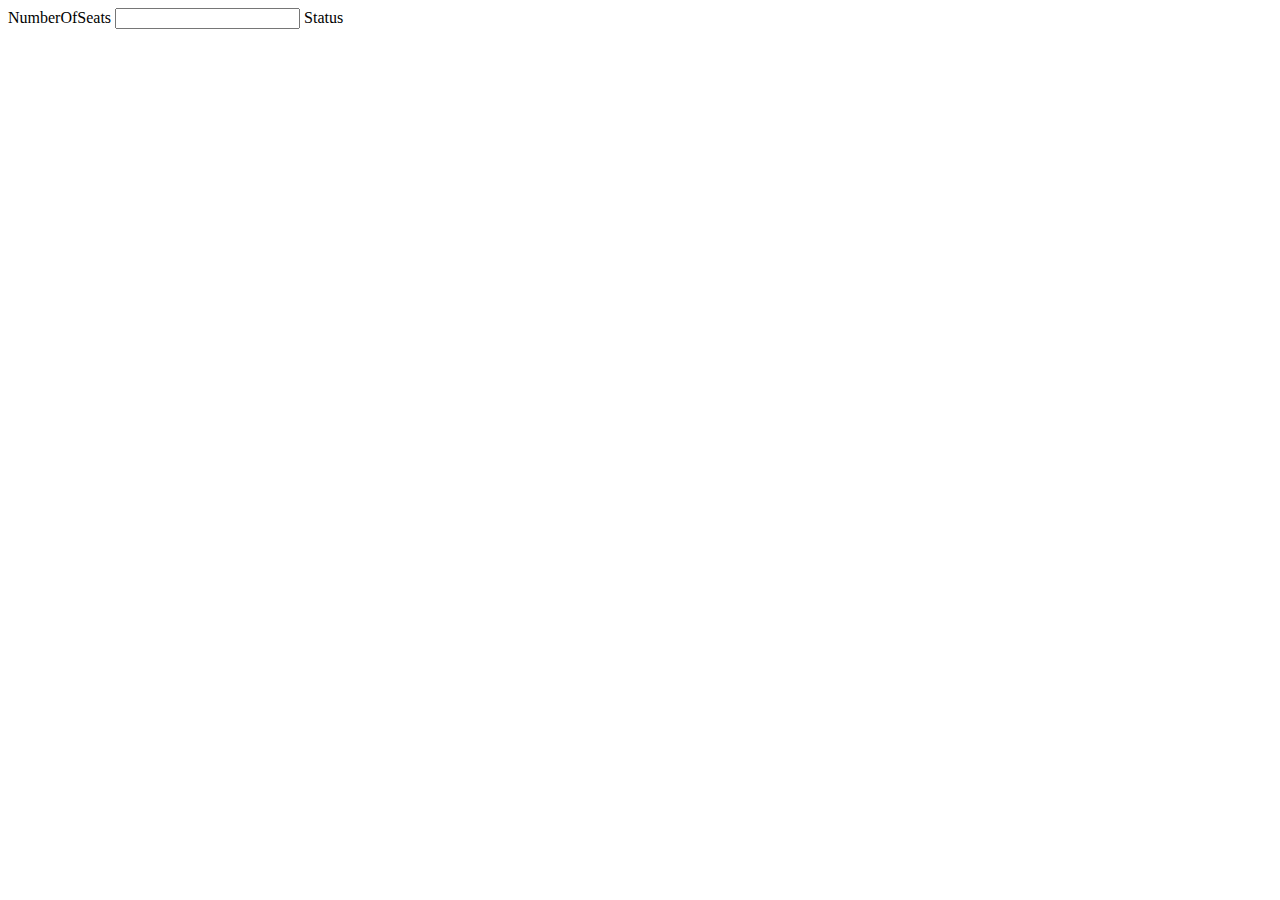
<file: BookMyShow1/Booking.html>
<!DOCTYPE html>
<html lang="en">
<head>
    <meta charset="UTF-8">
    <meta http-equiv="X-UA-Compatible" content="IE=edge">
    <meta name="viewport" content="width=device-width, initial-scale=1.0">
    <title>Document</title>
</head>
<body>
    <label for="NumberOfSeats">NumberOfSeats</label>
    <input type="int">
    <label for="Status">Status</label>
</body>
</html>
</file>
